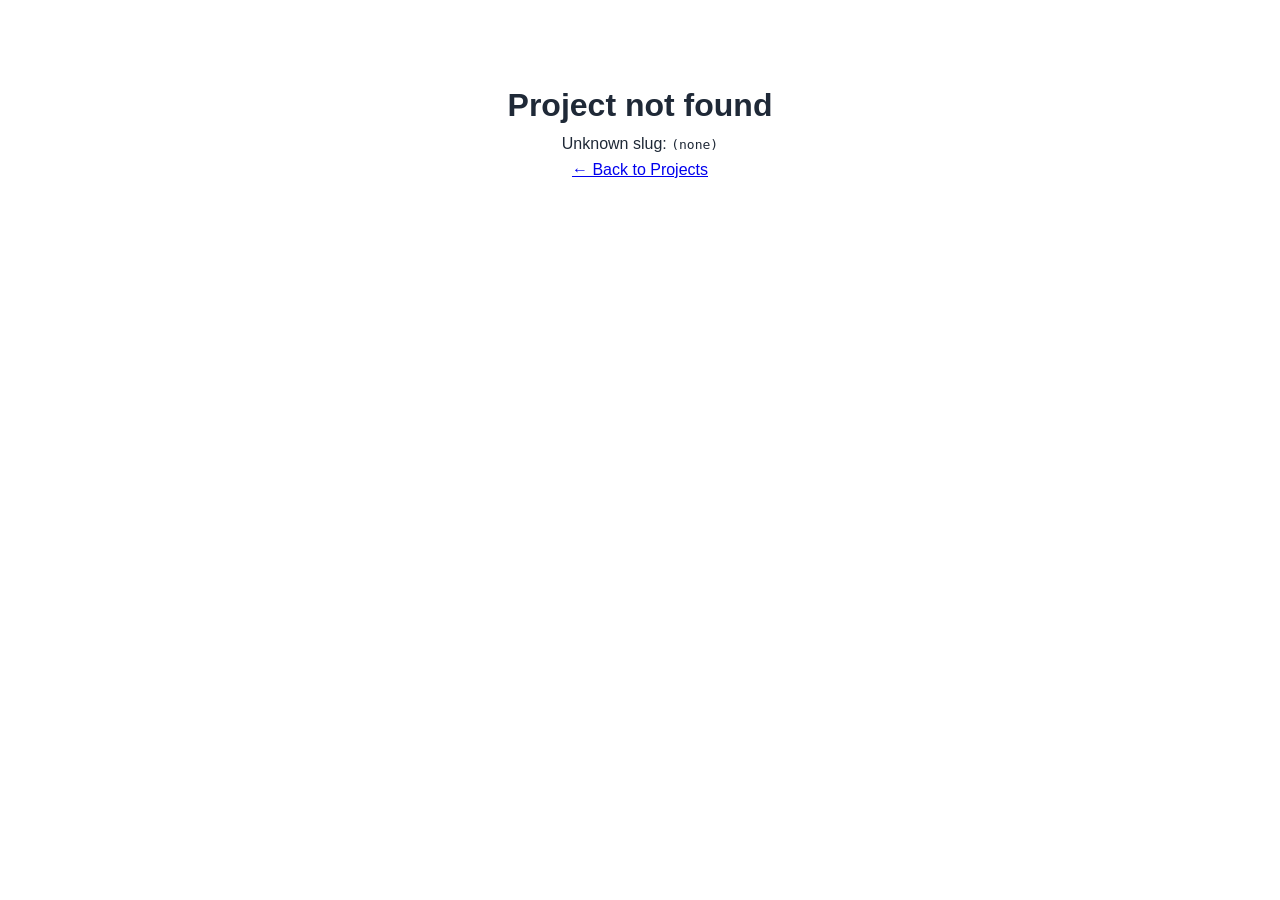
<file: project.html>
<!DOCTYPE html>
<html lang="en">
<head>
  <meta charset="UTF-8">
  <title>Project Detail</title>
  <link rel="stylesheet" href="css/project-detail.css">
</head>
<body>
  
  <section class="project-hero">
    <p id="project-category" class="eyebrow"></p>
    <h1 id="project-title"></h1>
    <p id="project-client" class="client"></p>
    <a href="./index.html#projects" class="back-link">← Back to Projects</a>
  </section>

  
  <section class="project-overview">
    <div class="container overview-grid">
      <div class="overview-text">
        <h2>Overview</h2>
        <p id="project-overview-text"></p>
      </div>
      <div class="highlights-card">
        <h3>Key Highlights</h3>
        <ul id="project-highlights"></ul>
      </div>
    </div>
  </section>


  <section class="project-gallery">
    <div class="container">
      <h2>Gallery</h2>
      <div id="project-gallery" class="gallery-grid"></div>
    </div>
  </section>

 
  <section class="other-projects">
    <div class="container">
      <h2>Other Projects</h2>
      <div id="other-projects" class="other-grid"></div>
    </div>
  </section>

  
  <div id="lightbox" class="lightbox" hidden>
    <img id="lightbox-img" class="lightbox-img" />
    <p id="lightbox-caption" class="lightbox-caption"></p>
    <button id="lightbox-close" class="lightbox-close">&times;</button>
    <button id="lightbox-prev" class="lightbox-prev">&#8592;</button>
    <button id="lightbox-next" class="lightbox-next">&#8594;</button>
  </div>

  
  

  
  <script src="js/projects-data.js"></script>
  <script src="js/project-loader.js"></script>
  <script src="js/project-detail.js"></script>
</body>
</html>
</file>
<file: css/project-detail.css>
/* =========================================================
   Project Detail – shared styles
   ========================================================= */
:root {
    --navy: #0f1e3d;
    --navy-deep: #0a1730;
    --blue: #2563eb;
    --blue-light: #3b82f6;
    --text: #1f2937;
    --muted: #6b7280;
    --bg-light: #f3f5f9;
    --white: #ffffff;
    --radius: 10px;
    --shadow: 0 6px 24px rgba(15, 30, 61, 0.08);
}

* {
    box-sizing: border-box;
    margin: 0;
    padding: 0;
}

body {
    font-family: -apple-system, BlinkMacSystemFont, "Segoe UI", Roboto, sans-serif;
    color: var(--text);
    background: var(--white);
    line-height: 1.6;
}

.container {
    max-width: 1200px;
    margin: 0 auto;
    padding: 0 24px;
}

.center {
    text-align: center;
}

.eyebrow {
    color: var(--blue-light);
    font-weight: 700;
    font-size: 14px;
    letter-spacing: 2px;
    margin-bottom: 16px;
}

.arrow {
    color: var(--blue-light);
    font-weight: 700;
}

/* ---------- HERO ---------- */
.project-hero {
    background: linear-gradient(135deg, var(--navy) 0%, var(--navy-deep) 100%);
    color: var(--white);
    padding: 60px 0 80px;
    text-align: center;
}

.project-hero h1 {
    font-size: 28px;
    font-weight: 600;
    margin-bottom: 16px;
    letter-spacing: 0.5px;
}

.project-hero .client {
    color: #c7d2e0;
    font-size: 18px;
    margin-bottom: 32px;
}

.back-link {
    display: inline-flex;
    align-items: center;
    gap: 8px;
    color: var(--blue-light);
    text-decoration: none;
    font-weight: 600;
}

.back-link:hover {
    color: var(--white);
}

/* ---------- OVERVIEW ---------- */
.project-overview {
    background: var(--bg-light);
    padding: 80px 0;
}

.overview-grid {
    display: grid;
    grid-template-columns: 1fr 1fr;
    gap: 48px;
    align-items: start;
}

.overview-text h2 {
    font-size: 32px;
    margin-bottom: 24px;
    color: var(--navy);
}

.overview-text p {
    color: #4b5563;
    font-size: 18px;
}

.highlights-card {
    background: var(--white);
    border-radius: var(--radius);
    padding: 32px;
    box-shadow: var(--shadow);
}

.highlights-card h3 {
    font-size: 20px;
    margin-bottom: 20px;
    color: var(--navy);
}

.highlights-card ul {
    list-style: none;
}

.highlights-card li {
    padding: 10px 0;
    display: flex;
    align-items: flex-start;
    gap: 12px;
}

/* ---------- GALLERY ---------- */
.project-gallery {
    background: var(--bg-light);
    padding: 60px 0 80px;
}

.project-gallery h2 {
    font-size: 32px;
    margin-bottom: 48px;
    color: var(--navy);
    text-align: center;
}

.gallery-grid {
    display: grid;
    grid-template-columns: repeat(auto-fit, minmax(300px, 1fr));
    gap: 24px;
}

.gallery-card {
    background: var(--white);
    border-radius: var(--radius);
    overflow: hidden;
    box-shadow: var(--shadow);
    transition: transform 0.25s ease;
}

.gallery-card:hover {
    transform: translateY(-4px);
}

.gallery-card img {
    width: 100%;
    height: 280px;
    object-fit: cover;
    cursor: zoom-in;
    display: block;
}

.gallery-card figcaption {
    padding: 16px 20px;
    color: var(--blue);
    font-weight: 500;
    font-size: 14px;
}

/* ---------- OTHER PROJECTS ---------- */
.other-projects {
    background: var(--white);
    padding: 80px 0;
}

.other-projects h2 {
    font-size: 32px;
    margin-bottom: 48px;
    color: var(--navy);
    text-align: center;
}

.other-grid {
    display: grid;
    grid-template-columns: repeat(auto-fit, minmax(260px, 1fr));
    gap: 24px;
}

.other-card {
    display: flex;
    flex-direction: column;
    justify-content: flex-end;
    min-height: 320px;
    padding: 28px;
    border-radius: var(--radius);
    background: linear-gradient(135deg, #1e3a6f 0%, #0f1e3d 100%);
    color: var(--white);
    text-decoration: none;
    transition: transform 0.25s ease, box-shadow 0.25s ease;
}

.other-card:nth-child(even) {
    background: linear-gradient(135deg, #2c5191 0%, #1a3060 100%);
}

.other-card:hover {
    transform: translateY(-6px);
    box-shadow: 0 12px 32px rgba(15, 30, 61, 0.25);
}

.other-card h3 {
    font-size: 22px;
    margin: 12px 0 20px;
    line-height: 1.25;
}

.view-details {
    color: var(--blue-light);
    font-weight: 600;
}

/* ---------- LIGHTBOX ---------- */
.lightbox {
    position: fixed;
    inset: 0;
    background: rgba(10, 23, 48, 0.92);
    display: flex;
    flex-direction: column;
    align-items: center;
    justify-content: center;
    z-index: 1000;
    padding: 40px;
}

.lightbox[hidden] {
    display: none;
}

.lightbox-img {
    max-width: 90vw;
    max-height: 80vh;
    border-radius: 6px;
    box-shadow: 0 10px 40px rgba(0, 0, 0, 0.5);
}

.lightbox-caption {
    color: var(--white);
    margin-top: 16px;
    font-size: 16px;
}

.lightbox button {
    position: absolute;
    background: rgba(255, 255, 255, 0.12);
    color: var(--white);
    border: none;
    width: 48px;
    height: 48px;
    border-radius: 50%;
    font-size: 22px;
    cursor: pointer;
    transition: background 0.2s;
}

.lightbox button:hover {
    background: rgba(255, 255, 255, 0.25);
}

.lightbox-close {
    top: 24px;
    right: 24px;
    font-size: 28px;
}

.lightbox-prev {
    left: 24px;
    top: 50%;
    transform: translateY(-50%);
}

.lightbox-next {
    right: 24px;
    top: 50%;
    transform: translateY(-50%);
}




@media (min-width: 1200px) {
    .project-hero h1 {
        font-size: 48px;
        font-weight: 700;
    }

    .overview-text h2,
    .project-gallery h2,
    .other-projects h2 {
        font-size: 36px;
    }

    .gallery-card img {
        height: 320px;
    }
}


@media (max-width: 992px) {
    .overview-grid {
        grid-template-columns: 1fr;
        gap: 40px;
    }

    .project-hero {
        padding: 80px 0 60px;
    }

    .project-hero h1 {
        font-size: 32px;
    }

    .gallery-card img {
        height: 240px;
    }
}


@media (max-width: 768px) {
    .overview-grid {
        grid-template-columns: 1fr;
        gap: 32px;
    }

    .project-hero {
        padding: 60px 0 50px;
    }

    .project-hero h1 {
        font-size: 32px;
    }

    .gallery-card img {
        height: 200px;
    }

    .other-grid {
        grid-template-columns: 1fr;
    }

    .other-card {
        min-height: 240px;
        text-align: center;
    }
}


@media (max-width: 480px) {
    
    .gallery-card img {
        height: 160px;
    }

    .highlights-card {
        padding: 20px;
    }

}
</file>
